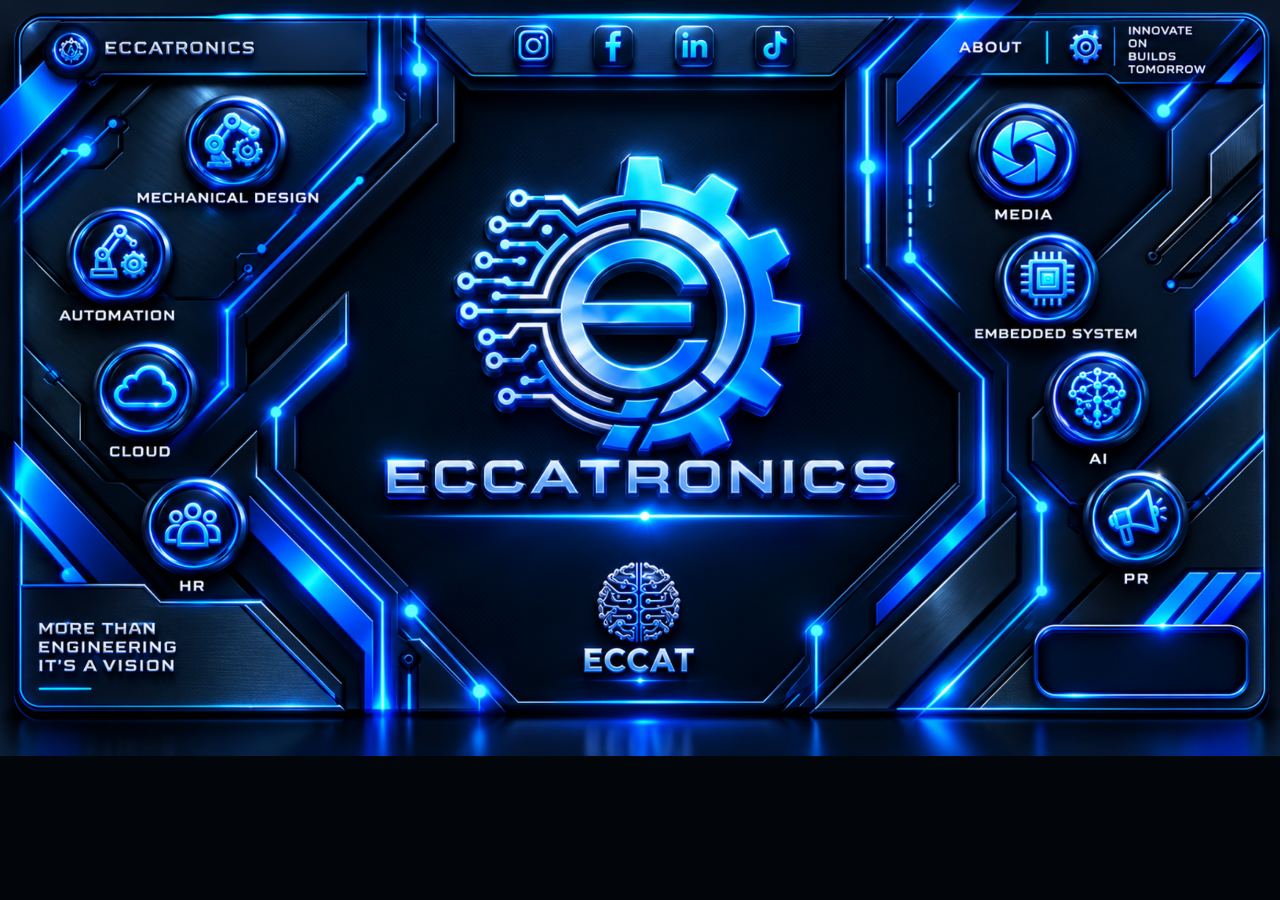
<file: index.html>
<!DOCTYPE html>
<html lang="en">
<head>
  <meta charset="UTF-8">
  <meta name="viewport" content="width=device-width, initial-scale=1.0">
  <title>ECCATRONICS</title>
  <link rel="stylesheet" href="style.css">
</head>
<body>
  <main class="site">
    <!-- Desktop / laptop artwork: preserved exactly for larger screens. -->
    <img class="background desktop-background" src="background.png" alt="ECCATRONICS background">

    <a class="hotspot desktop-hotspot instagram" href="#" data-link="instagram" aria-label="Instagram"></a>
    <a class="hotspot desktop-hotspot facebook" href="#" data-link="facebook" aria-label="Facebook"></a>
    <a class="hotspot desktop-hotspot linkedin" href="#" data-link="linkedin" aria-label="LinkedIn"></a>
    <a class="hotspot desktop-hotspot tiktok" href="#" data-link="tiktok" aria-label="TikTok"></a>
    <a class="hotspot desktop-hotspot about" href="about.html" aria-label="About"></a>
    <a class="hotspot desktop-hotspot mechanical" href="#" data-link="mechanical" aria-label="Mechanical Design"></a>
    <a class="hotspot desktop-hotspot automation" href="#" data-link="automation" aria-label="Automation"></a>
    <a class="hotspot desktop-hotspot cloud" href="cloud.html" data-link="cloud" aria-label="Cloud"></a>
    <a class="hotspot desktop-hotspot hr" href="#" data-link="hr" aria-label="HR"></a>
    <a class="hotspot desktop-hotspot media" href="#" data-link="social" aria-label="Media"></a>
    <a class="hotspot desktop-hotspot embedded" href="embedded.html" data-link="embedded" aria-label="Embedded System"></a>
    <a class="hotspot desktop-hotspot ai" href="#" data-link="ai" aria-label="AI"></a>
    <a class="hotspot desktop-hotspot pr" href="#" data-link="pr" aria-label="PR"></a>

    <!-- Mobile artwork: the supplied vertical design is shown as-is. -->
    <img class="mobile-background" src="mobile-background.png" alt="ECCATRONICS mobile background">

    <a class="hotspot mobile-hotspot m-instagram" href="#" data-link="instagram" aria-label="Instagram"></a>
    <a class="hotspot mobile-hotspot m-facebook" href="#" data-link="facebook" aria-label="Facebook"></a>
    <a class="hotspot mobile-hotspot m-linkedin" href="#" data-link="linkedin" aria-label="LinkedIn"></a>
    <a class="hotspot mobile-hotspot m-tiktok" href="#" data-link="tiktok" aria-label="TikTok"></a>
    <a class="hotspot mobile-hotspot m-about" href="about.html" aria-label="About"></a>
    <a class="hotspot mobile-hotspot m-mechanical" href="#" data-link="mechanical" aria-label="Mechanical Design"></a>
    <a class="hotspot mobile-hotspot m-media" href="#" data-link="social" aria-label="Media"></a>
    <a class="hotspot mobile-hotspot m-automation" href="#" data-link="automation" aria-label="Automation"></a>
    <a class="hotspot mobile-hotspot m-embedded" href="embedded.html" data-link="embedded" aria-label="Embedded System"></a>
    <a class="hotspot mobile-hotspot m-cloud" href="cloud.html" data-link="cloud" aria-label="Cloud"></a>
    <a class="hotspot mobile-hotspot m-ai" href="#" data-link="ai" aria-label="AI"></a>
    <a class="hotspot mobile-hotspot m-hr" href="#" data-link="hr" aria-label="HR"></a>
    <a class="hotspot mobile-hotspot m-pr" href="#" data-link="pr" aria-label="PR"></a>
  </main>
  <script src="script.js"></script>
</body>
</html>
</file>
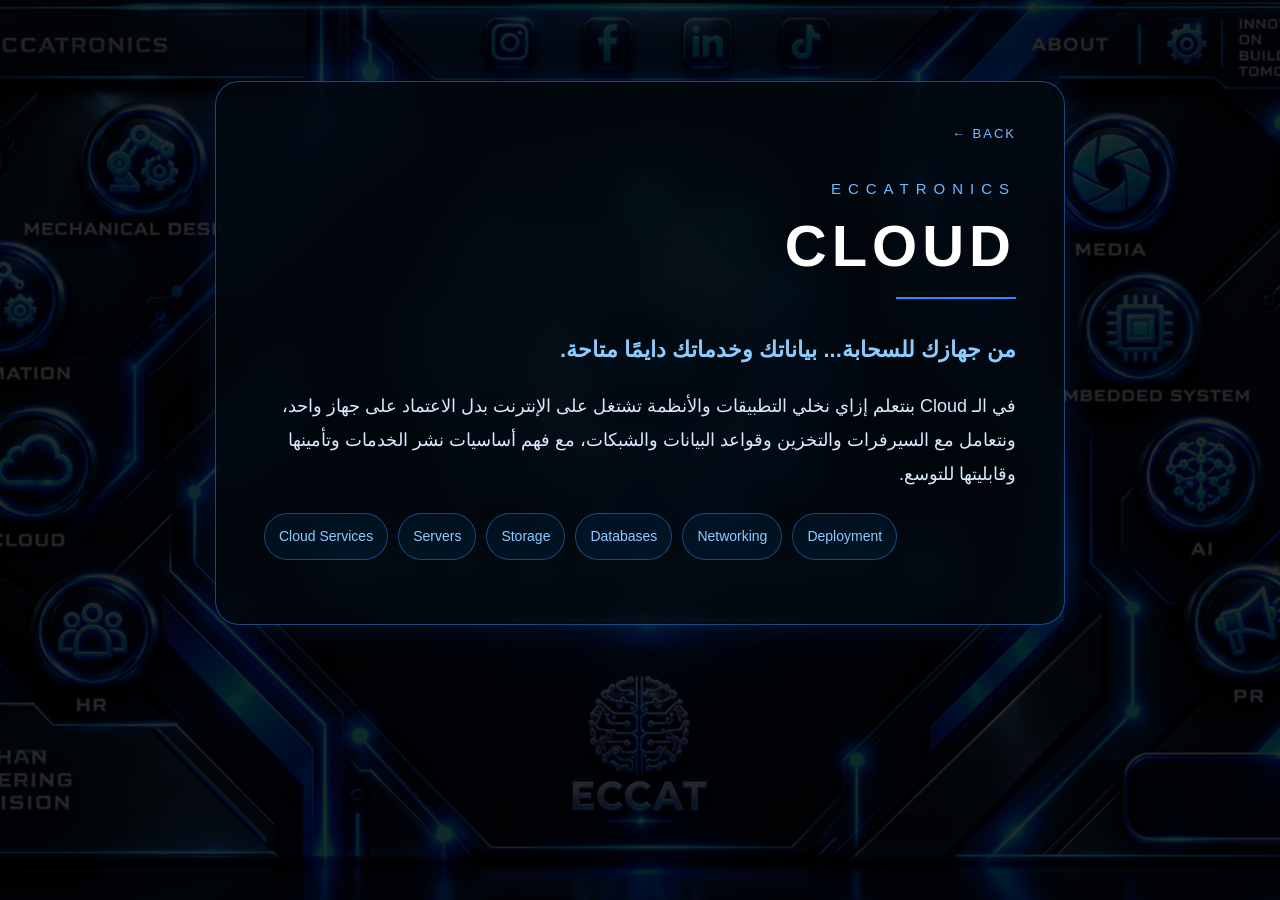
<file: cloud.html>
<!DOCTYPE html>
<html lang="ar" dir="rtl">
<head>
<meta charset="UTF-8">
<meta name="viewport" content="width=device-width, initial-scale=1.0">
<title>CLOUD — Eccatronics</title>
<link rel="stylesheet" href="style.css">
</head>
<body class="about-page">
<img class="background about-bg" src="background.png" alt="">
<div class="about-overlay"></div>
<section class="about-card">
<a class="back" href="index.html">BACK ←</a>
<div class="about-logo">ECCATRONICS</div>
<h1>CLOUD</h1>
<div class="line"></div>
<div class="about-text">
<p class="committee-tagline">من جهازك للسحابة... بياناتك وخدماتك دايمًا متاحة.</p>
<p>في الـ Cloud بنتعلم إزاي نخلي التطبيقات والأنظمة تشتغل على الإنترنت بدل الاعتماد على جهاز واحد، ونتعامل مع السيرفرات والتخزين وقواعد البيانات والشبكات، مع فهم أساسيات نشر الخدمات وتأمينها وقابليتها للتوسع.</p>
<div class="fields" aria-label="Cloud fields">
<span>Cloud Services</span>
<span>Servers</span>
<span>Storage</span>
<span>Databases</span>
<span>Networking</span>
<span>Deployment</span>
</div>
</div>
</section>
</body>
</html>
</file>
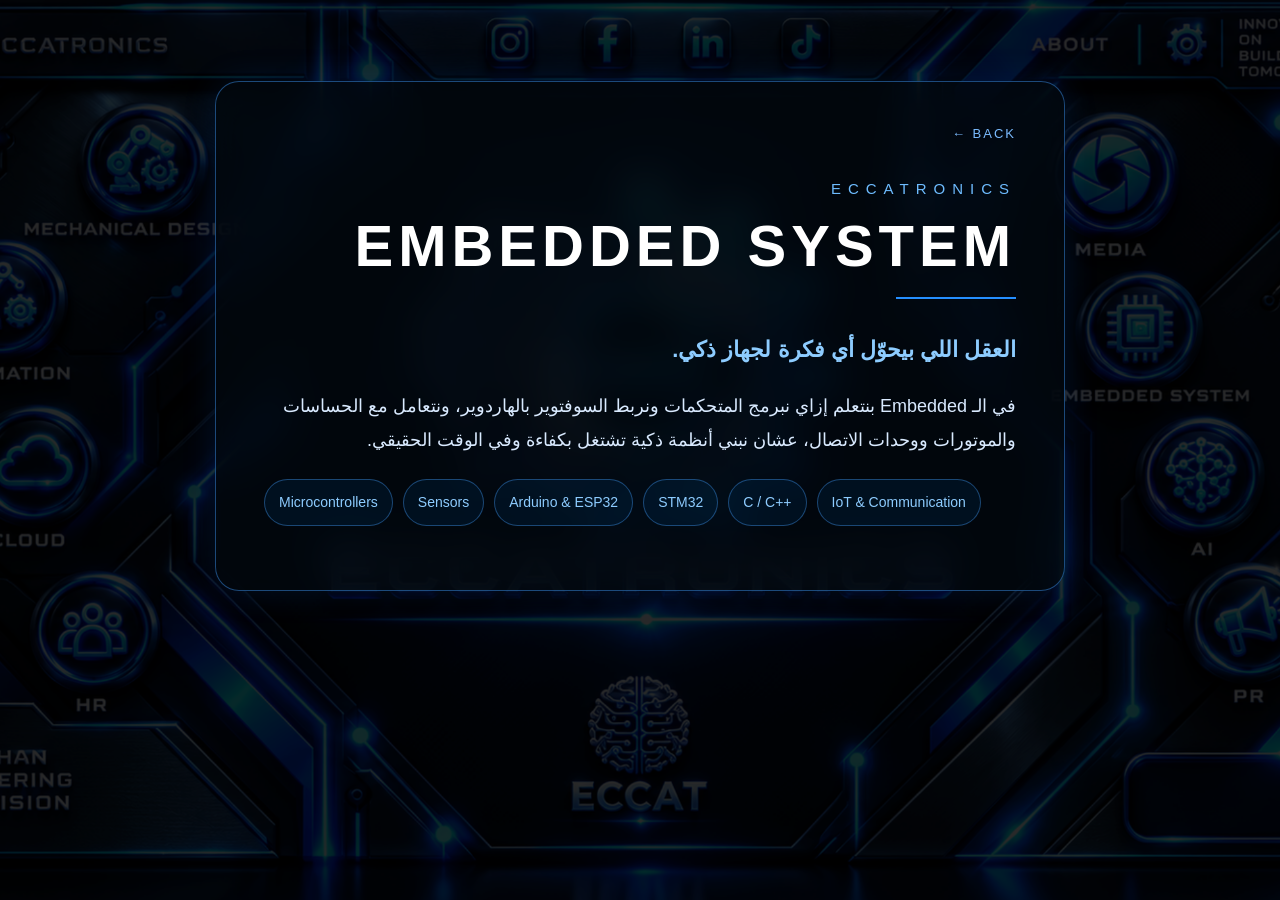
<file: embedded.html>
<!DOCTYPE html>
<html lang="ar" dir="rtl">
<head>
<meta charset="UTF-8">
<meta name="viewport" content="width=device-width, initial-scale=1.0">
<title>EMBEDDED SYSTEM — Eccatronics</title>
<link rel="stylesheet" href="style.css">
</head>
<body class="about-page">
<img class="background about-bg" src="background.png" alt="">
<div class="about-overlay"></div>
<section class="about-card">
<a class="back" href="index.html">BACK ←</a>
<div class="about-logo">ECCATRONICS</div>
<h1>EMBEDDED SYSTEM</h1>
<div class="line"></div>
<div class="about-text">
<p class="committee-tagline">العقل اللي بيحوّل أي فكرة لجهاز ذكي.</p>
<p>في الـ Embedded بنتعلم إزاي نبرمج المتحكمات ونربط السوفتوير بالهاردوير، ونتعامل مع الحساسات والموتورات ووحدات الاتصال، عشان نبني أنظمة ذكية تشتغل بكفاءة وفي الوقت الحقيقي.</p>
<div class="fields" aria-label="Embedded Systems fields">
<span>Microcontrollers</span>
<span>Sensors</span>
<span>Arduino & ESP32</span>
<span>STM32</span>
<span>C / C++</span>
<span>IoT & Communication</span>
</div>
</div>
</section>
</body>
</html>
</file>
<file: style.css>
*{box-sizing:border-box;margin:0;padding:0}
html,body{width:100%;min-height:100%;background:#02060b;overflow-x:hidden}
.site{position:relative;width:100%;min-height:100vh;background:#02060b;display:flex;justify-content:center;align-items:flex-start;overflow:hidden}
.background{width:100%;height:auto;display:block;user-select:none;-webkit-user-drag:none}
.mobile-background{display:none;width:100%;height:auto;user-select:none;-webkit-user-drag:none}
.hotspot{position:absolute;display:block;z-index:5;cursor:pointer;transition:transform .18s ease,filter .18s ease;filter:drop-shadow(0 0 0 rgba(45,156,255,0))}
.hotspot::after{content:"";position:absolute;inset:4%;border-radius:inherit;opacity:0;pointer-events:none;transition:opacity .18s ease,box-shadow .18s ease,background .18s ease}
.hotspot:hover{transform:scale(1.025);filter:drop-shadow(0 0 7px rgba(70,175,255,.55))}
.hotspot:hover::after{opacity:1;box-shadow:0 0 10px rgba(50,155,255,.55),0 0 24px rgba(30,125,255,.28);background:radial-gradient(circle,rgba(70,170,255,.08),transparent 68%)}
.instagram::after,.facebook::after,.linkedin::after,.tiktok::after,.about::after{border-radius:50%}
.instagram{left:40%;top:2.5%;width:5%;height:8.5%}.facebook{left:46.2%;top:2.5%;width:5%;height:8.5%}.linkedin{left:52.3%;top:2.5%;width:5%;height:8.5%}.tiktok{left:58.5%;top:2.5%;width:5%;height:8.5%}.about{left:73.8%;top:1.5%;width:13.5%;height:10.5%}
.mechanical{left:11%;top:13.5%;width:14%;height:16%;border-radius:50%}.automation{left:7%;top:28.5%;width:14%;height:16%;border-radius:50%}.cloud{left:8%;top:46%;width:14%;height:16%;border-radius:50%}.hr{left:10.5%;top:63%;width:14%;height:16%;border-radius:50%}
.media{left:76%;top:13.5%;width:14%;height:16%;border-radius:50%}.embedded{left:75.5%;top:30%;width:15%;height:16%;border-radius:50%}.ai{left:77.5%;top:46.5%;width:14%;height:16%;border-radius:50%}.pr{left:80%;top:63%;width:14%;height:16%;border-radius:50%}
.mobile-hotspot{display:none}
.about-page{position:relative;min-height:100vh;color:#fff;font-family:Arial,Helvetica,sans-serif;overflow:hidden}.about-bg{position:fixed;inset:0;width:100%;height:100%;object-fit:cover;filter:brightness(.28);transform:scale(1.03)}.about-overlay{position:fixed;inset:0;background:rgba(0,0,0,.42)}.about-card{position:relative;z-index:2;width:min(850px,88vw);margin:9vh auto;padding:42px 48px;border:1px solid rgba(61,156,255,.45);border-radius:24px;background:rgba(2,10,18,.66);backdrop-filter:blur(18px);box-shadow:0 0 35px rgba(0,105,255,.14)}.back{color:#7bbcff;text-decoration:none;font-size:13px;letter-spacing:2px}.about-logo{margin-top:38px;color:#6ebcff;letter-spacing:7px;font-size:15px}h1{margin-top:15px;font-size:clamp(32px,5vw,58px);letter-spacing:5px}.line{width:120px;height:2px;margin:18px 0 30px;background:#258fff}.about-text{color:#d9eaff;font-size:18px;line-height:1.9;text-align:right}.about-text p+p{margin-top:18px}.fields{display:flex;flex-wrap:wrap;gap:10px;margin:22px 0;direction:ltr}.fields span{padding:9px 14px;border:1px solid rgba(70,160,255,.38);border-radius:999px;background:rgba(0,90,170,.12);color:#8dccff;font-size:14px}.about-text strong,.committee-tagline{color:#8dccff}.committee-tagline{font-size:22px;font-weight:700;margin-bottom:18px}

/* Phones: use the supplied vertical artwork at its natural 9:16 ratio. */
@media (max-width: 700px){
  html,body{width:100%;max-width:100%;overflow-x:hidden}
  .site{width:100%;min-height:0;height:auto;display:block;overflow:hidden}
  .desktop-background,.desktop-hotspot{display:none!important}
  .mobile-background{display:block;width:100%;height:auto;max-width:100%;object-fit:contain}
  .mobile-hotspot{display:block}
  .mobile-hotspot:hover{transform:none;filter:none}
  .mobile-hotspot:active::after,.mobile-hotspot:focus-visible::after{opacity:1;box-shadow:0 0 10px rgba(50,155,255,.55),0 0 24px rgba(30,125,255,.28);background:radial-gradient(circle,rgba(70,170,255,.08),transparent 68%)}
  /* Coordinates follow the supplied 540x960 vertical artwork. */
  .m-instagram{left:32%;top:2.0%;width:7%;height:5%}
  .m-facebook{left:40%;top:2.0%;width:7%;height:5%}
  .m-linkedin{left:49%;top:2.0%;width:7%;height:5%}
  .m-tiktok{left:58%;top:2.0%;width:7%;height:5%}
  .m-about{left:68%;top:1.3%;width:14%;height:6.5%}
  .m-mechanical{left:8%;top:41.0%;width:39%;height:8.5%;border-radius:12%}
  .m-media{left:53%;top:41.0%;width:39%;height:8.5%;border-radius:12%}
  .m-automation{left:8%;top:52.5%;width:39%;height:8.5%;border-radius:12%}
  .m-embedded{left:53%;top:52.5%;width:39%;height:8.5%;border-radius:12%}
  .m-cloud{left:8%;top:64.2%;width:39%;height:8.5%;border-radius:12%}
  .m-ai{left:53%;top:64.2%;width:39%;height:8.5%;border-radius:12%}
  .m-hr{left:8%;top:75.8%;width:39%;height:8.5%;border-radius:12%}
  .m-pr{left:53%;top:75.8%;width:39%;height:8.5%;border-radius:12%}
}

@media (min-width:701px){
  .site{width:100%;}
}

@media (min-width:701px) and (max-width:1100px){
  .background{width:100%;max-width:100%;height:auto}
}
</file>
